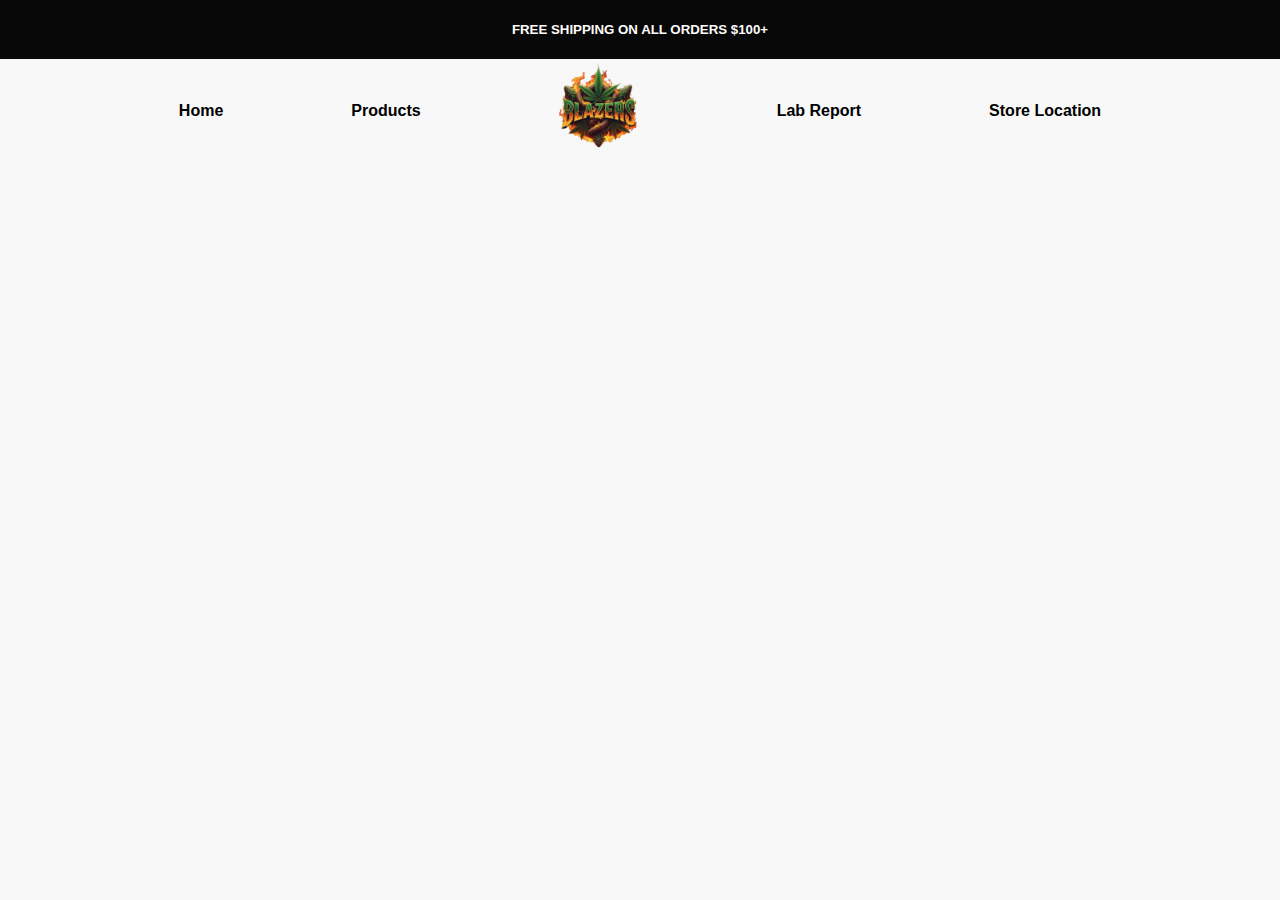
<file: labreport.html>
<!DOCTYPE html>
<html lang="en">
<head>
  <meta charset="UTF-8">
  <meta name="viewport" content="width=device-width, initial-scale=1.0">

  <title>BLAZERS</title>
    <style>
    /* Paste CSS below here */
    /* TOP BAR STYLE */
    @media (max-width: 768px) {
  .column {
    flex: 100%;
  }

  h1 {
    font-size: 20px;
  }
}

.section {
      
      display: flex;
    justify-content: center;
      background-color: #080808;
      margin: auto;
      width: 100%;
      height: 100%;
      
    }


    /* HEADER */
body {
       width: 100%;
  margin: 0 auto;
      font-family: Arial, sans-serif;
      background-color: #f8f8f8;
    }

    .navbar {
      position: absolute; /* allows free placement */
      top: 4%;          /* vertical position */
      left: 46%; 
     display: flex;
      justify-content: space-between;
      align-items: center;
      padding: 10px 20px;
      background-color: white;
      border-bottom: 1px solid #ccc;
      
  
  
      
      
     
    }

    .carte-produit{
      background-color: #666;
    height: 400%;
    width: 100%;
}


    .navbar a:hover {
      background-color: #faf9f9;
    }
     .container {
  width: 100%;
  padding: 1rem;
  width: 100%;
      margin: auto; /* center horizontally */
      
      padding: 80px;
        width: auto;
  max-width: 1200px;
  
  padding: 1rem;
}

.logo {
      position: relative;
      height: auto;
      width: 100px; /* adapte selon la taille de ton logo */
      align-items: 100%;
      justify-content: center;
      justify-items: center;
    }


    /* PRODUCT */


    .section-produits {
      background-color: #ffffff;
      display: grid;
      grid-template-columns: repeat(4, 1fr); /* 4 colonnes */
      gap: 20px; /* Espace entre les produits */
    }

    .produit {
      background: white;
      padding: 15px;
      text-align: center;
      margin: auto;
      height: 100%;
    }

    .produit img {
      width: 100%;
      height: auto;
      border-radius: 8px;
    }

    .produit h3 {
      margin: 10px 0;
      font-size: 16px;
    }

    .produit p {
      color: #666;
      font-size: 14px;
    }

    .prix {
      font-weight: bold;
      color: #e60023;
      margin: 10px 0;
    }

    .produit button {
      padding: 8px 15px;
      background-color: #0a0a0a;
      color: white;
      border: none;
      border-radius: 0px;
      cursor: pointer;
    }

    .produit button:hover {
      background-color: #070707;
    }

    @media (max-width: 900px) {
      .section-produits {
        grid-template-columns: repeat(2, 1fr);
      }
    }

    @media (max-width: 600px) {
      .section-produits {
        grid-template-columns: 1fr;
      }
    }
    /* ABOUT */
     .about-section {
      display: flex;
      align-items: center;
      justify-content: center;
      padding: 50px;
      background-color: #ffffff;
      gap: 10%;
     
    }

    .about-text {
      flex: 1;
      font-family: Arial, sans-serif;
      text-decoration: none;
    }

    .about-text h2 {
      font-size: 32px;
      margin-bottom: 20px;
    }

    .about-text p {
      font-size: 18px;
      line-height: 1.2;
      color: #020202;
      text-decoration: none;
    }

    .about-image {
      flex: 1;
      height: 80%;
      width: 50%;
    }

    .about-image img {
      width: 80%;
      max-width: 50%;
      border-radius: 10px;
    }

    @media (max-width: 768px) {
      .about-section {
        flex-direction: column;
        text-align: center;
      }

      .about-image img {
        max-width: 90%;
      }
    }

    /* social media */
    .social-media {
  background-color: #ffffff;
  padding: 50px 20px;
  text-align: center;
}

.social-media h2 {
  font-size: 28px;
  margin-bottom: 20px;
  color: #333;
}

.social-icons {
  display: flex;
  justify-content: center;
  gap: 30px;
}

.social-icons a img {
  width: 40px;
  height: 40px;
  transition: transform 0.3s ease;
}

.social-icons a:hover img {
  transform: scale(1.2);
}
</style>
<style>
.ma-sectionn {
  border: 2px solid #030303;     /* Couleur et épaisseur du cadre */
  padding: 20px;              /* Espace intérieur */
  margin: 20px auto;          /* Espace extérieur centré */
  max-width: 1000px;           /* Largeur maximale */
  background-color: #fffefe;     /* Fond blanc */
}

    /* FOOTER */
.footer {
  background-color: #f3efef;      /* Dark background */
  color: #080808;                 /* White text */
  padding: 20px 0;
  text-align: center;
  font-size: 16px;
}

.footer-container {
  max-width: 1200px;
  margin: 0 auto;
}

  </style>
  <html>

 </head>

<body>

<!-- Top Bar -->

  <section class="section">
    <div class="section"> <div class="announcement-bar" role="region" aria-label="Announcement"><p class="announcement-bar__message h5"></p>
    <h5><p style="color: rgb(255, 252, 252);">FREE SHIPPING ON ALL ORDERS $100+</p> </h5>
      </section>

  <meta charset="UTF-8">
  <title>Menu de Navigation</title>
  


  
  <meta name="viewport" content="width=device-width, initial-scale=1.0">


<!-- Header -->

<style>
  .navbar .logo {
      height: 40px;
    }

    .navbar-links {
      display: flex;
      
      justify-content:center;  /* ❌ this spreads items to ends */
      gap: 10%;
  align-items: center;
    }

    .navbar-links a {
      text-decoration: none;
      color: rgb(0, 0, 0);
      font-weight: bold;
      
    }
  .hamburger {
      display: none;
      font-size: 30px;
      cursor: pointer;
      background: none;
      border: none;
    }
  .mobile-menu {
      display: none;
      flex-direction: column;
      padding: 20px;
    }

    .mobile-menu a {
      margin: 10px 0;
      color: black;
      text-decoration: none;
    }

    /* Responsive */
    @media (max-width: 768px) {
      .navbar-links {
        display: none; /* Cacher le menu horizontal */
      }

      .hamburger {
        display: block; /* Afficher le bouton */
      }

      .mobile-menu.show {
        display: flex; /* Affiche le menu quand activé */
      }
    }
</style>
  <div class="navbar-links">
  <a href="index.html">Home</a>
  <a href="Product.html">Products</a>

  <!-- LOGO IN THE CENTER -->
   <a href="index.html">
      <img src="image/logo-removebg-preview.png" alt="Logo" class="logo">
    </a>

  <a href="labreport.html">Lab Report</a>
  <a href="storelocation.html">Store Location</a>
</div>
    
    
    <button class="hamburger" onclick="toggleMenu()">☰</button>
    <div class="mobile-menu" id="mobileMenu">
    <a href="index.html">Home</a>
    <a href="Product.html">Products</a>
    <a href="labreport.html">Lab Reports</a>
    <a href="location.html">Store Locator</a>
    
  </div>

  <script>
    function toggleMenu() {
      document.getElementById("mobileMenu").classList.toggle("show");
    }
  </script>


     
  </div>
</file>
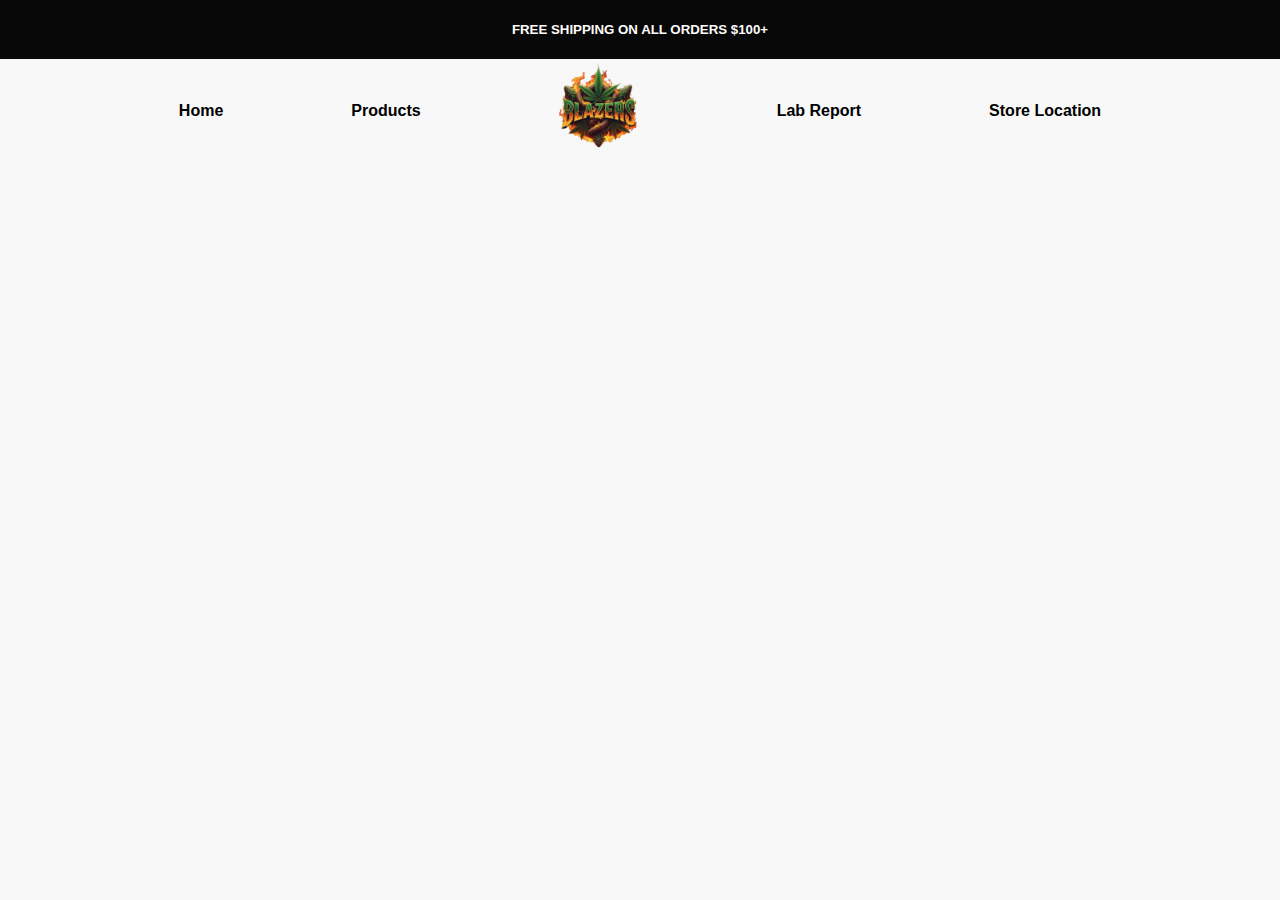
<file: storelocation.html>
<!DOCTYPE html>
<html lang="en">
<head>
  <meta charset="UTF-8">
  <meta name="viewport" content="width=device-width, initial-scale=1.0">

  <title>BLAZERS</title>
    <style>
    /* Paste CSS below here */
    /* TOP BAR STYLE */
    @media (max-width: 768px) {
  .column {
    flex: 100%;
  }

  h1 {
    font-size: 20px;
  }
}

.section {
      
      display: flex;
    justify-content: center;
      background-color: #080808;
      margin: auto;
      width: 100%;
      height: 100%;
      
    }


    /* HEADER */
body {
       width: 100%;
  margin: 0 auto;
      font-family: Arial, sans-serif;
      background-color: #f8f8f8;
    }

    .navbar {
      position: absolute; /* allows free placement */
      top: 4%;          /* vertical position */
      left: 46%; 
     display: flex;
      justify-content: space-between;
      align-items: center;
      padding: 10px 20px;
      background-color: white;
      border-bottom: 1px solid #ccc;
      
  
  
      
      
     
    }

    .carte-produit{
      background-color: #666;
    height: 400%;
    width: 100%;
}


    .navbar a:hover {
      background-color: #faf9f9;
    }
     .container {
  width: 100%;
  padding: 1rem;
  width: 100%;
      margin: auto; /* center horizontally */
      
      padding: 80px;
        width: auto;
  max-width: 1200px;
  
  padding: 1rem;
}

.logo {
      position: relative;
      height: auto;
      width: 100px; /* adapte selon la taille de ton logo */
      align-items: 100%;
      justify-content: center;
      justify-items: center;
    }


    /* PRODUCT */


    .section-produits {
      background-color: #ffffff;
      display: grid;
      grid-template-columns: repeat(4, 1fr); /* 4 colonnes */
      gap: 20px; /* Espace entre les produits */
    }

    .produit {
      background: white;
      padding: 15px;
      text-align: center;
      margin: auto;
      height: 100%;
    }

    .produit img {
      width: 100%;
      height: auto;
      border-radius: 8px;
    }

    .produit h3 {
      margin: 10px 0;
      font-size: 16px;
    }

    .produit p {
      color: #666;
      font-size: 14px;
    }

    .prix {
      font-weight: bold;
      color: #e60023;
      margin: 10px 0;
    }

    .produit button {
      padding: 8px 15px;
      background-color: #0a0a0a;
      color: white;
      border: none;
      border-radius: 0px;
      cursor: pointer;
    }

    .produit button:hover {
      background-color: #070707;
    }

    @media (max-width: 900px) {
      .section-produits {
        grid-template-columns: repeat(2, 1fr);
      }
    }

    @media (max-width: 600px) {
      .section-produits {
        grid-template-columns: 1fr;
      }
    }
    /* ABOUT */
     .about-section {
      display: flex;
      align-items: center;
      justify-content: center;
      padding: 50px;
      background-color: #ffffff;
      gap: 10%;
     
    }

    .about-text {
      flex: 1;
      font-family: Arial, sans-serif;
      text-decoration: none;
    }

    .about-text h2 {
      font-size: 32px;
      margin-bottom: 20px;
    }

    .about-text p {
      font-size: 18px;
      line-height: 1.2;
      color: #020202;
      text-decoration: none;
    }

    .about-image {
      flex: 1;
      height: 80%;
      width: 50%;
    }

    .about-image img {
      width: 80%;
      max-width: 50%;
      border-radius: 10px;
    }

    @media (max-width: 768px) {
      .about-section {
        flex-direction: column;
        text-align: center;
      }

      .about-image img {
        max-width: 90%;
      }
    }

    /* social media */
    .social-media {
  background-color: #ffffff;
  padding: 50px 20px;
  text-align: center;
}

.social-media h2 {
  font-size: 28px;
  margin-bottom: 20px;
  color: #333;
}

.social-icons {
  display: flex;
  justify-content: center;
  gap: 30px;
}

.social-icons a img {
  width: 40px;
  height: 40px;
  transition: transform 0.3s ease;
}

.social-icons a:hover img {
  transform: scale(1.2);
}
</style>
<style>
.ma-sectionn {
  border: 2px solid #030303;     /* Couleur et épaisseur du cadre */
  padding: 20px;              /* Espace intérieur */
  margin: 20px auto;          /* Espace extérieur centré */
  max-width: 1000px;           /* Largeur maximale */
  background-color: #fffefe;     /* Fond blanc */
}

    /* FOOTER */
.footer {
  background-color: #f3efef;      /* Dark background */
  color: #080808;                 /* White text */
  padding: 20px 0;
  text-align: center;
  font-size: 16px;
}

.footer-container {
  max-width: 1200px;
  margin: 0 auto;
}

  </style>
  <html>

 </head>

<body>

<!-- Top Bar -->

  <section class="section">
    <div class="section"> <div class="announcement-bar" role="region" aria-label="Announcement"><p class="announcement-bar__message h5"></p>
    <h5><p style="color: rgb(255, 252, 252);">FREE SHIPPING ON ALL ORDERS $100+</p> </h5>
      </section>

  <meta charset="UTF-8">
  <title>Menu de Navigation</title>
  


  
  <meta name="viewport" content="width=device-width, initial-scale=1.0">


<!-- Header -->

<style>
  .navbar .logo {
      height: 40px;
    }

    .navbar-links {
      display: flex;
      
      justify-content:center;  /* ❌ this spreads items to ends */
      gap: 10%;
  align-items: center;
    }

    .navbar-links a {
      text-decoration: none;
      color: rgb(0, 0, 0);
      font-weight: bold;
      
    }
  .hamburger {
      display: none;
      font-size: 30px;
      cursor: pointer;
      background: none;
      border: none;
    }
  .mobile-menu {
      display: none;
      flex-direction: column;
      padding: 20px;
    }

    .mobile-menu a {
      margin: 10px 0;
      color: black;
      text-decoration: none;
    }

    /* Responsive */
    @media (max-width: 768px) {
      .navbar-links {
        display: none; /* Cacher le menu horizontal */
      }

      .hamburger {
        display: block; /* Afficher le bouton */
      }

      .mobile-menu.show {
        display: flex; /* Affiche le menu quand activé */
      }
    }
</style>
  <div class="navbar-links">
  <a href="index.html">Home</a>
  <a href="Product.html">Products</a>

  <!-- LOGO IN THE CENTER -->
   <a href="index.html">
      <img src="image/logo-removebg-preview.png" alt="Logo" class="logo">
    </a>

  <a href="labreport.html">Lab Report</a>
  <a href="location.html">Store Location</a>
</div>
    
    
    <button class="hamburger" onclick="toggleMenu()">☰</button>
    <div class="mobile-menu" id="mobileMenu">
    <a href="index.html">Home</a>
    <a href="Product.html">Products</a>
    <a href="labreport.html">Lab Reports</a>
    <a href="storelocation.html">Store Locator</a>
    
  </div>

  <script>
    function toggleMenu() {
      document.getElementById("mobileMenu").classList.toggle("show");
    }
  </script>


     
  </div>
</file>
